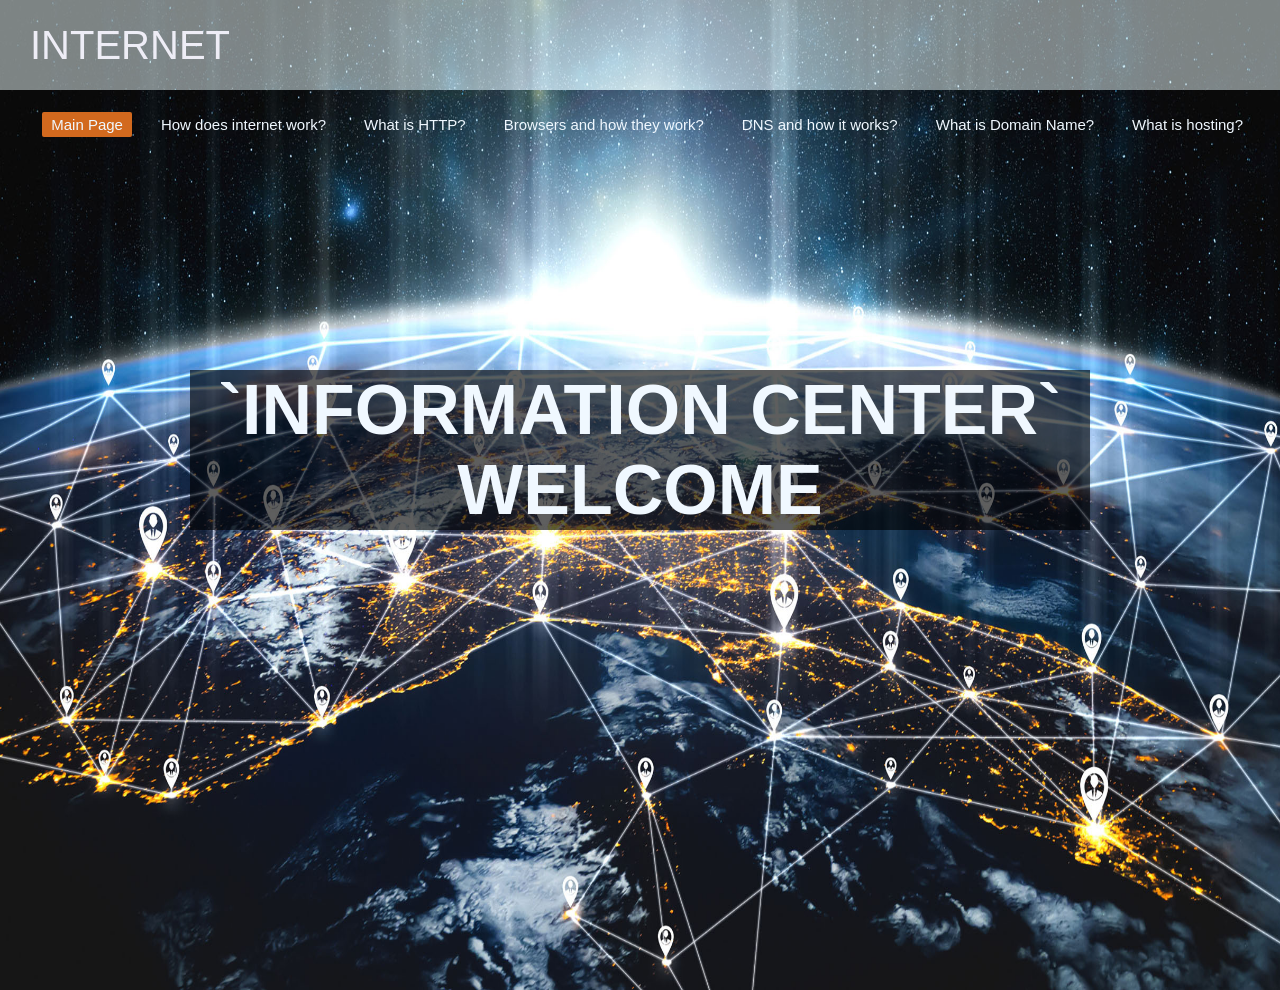
<file: web sitesi 1/index.html>
<!DOCTYPE html>
<html lang="en">
<head>
    <meta charset="UTF-8">
    <meta name="viewport" content="width=device-width, initial-scale=1.0">
    <meta http-equiv="X-UA-Compatible" content="IE=edge">
    <title>web sitesi 1</title>
    <link rel="stylesheet" href="style.css">
</head>
<body>
    <div class="container">
        <div class="navbar">
            <div class="internet">
                <a href="#">INTERNET</a>
            </div>
            <ul>
                <li><a href="file:///C:/Users/aydin/OneDrive/Masa%C3%BCst%C3%BC/web%20sitesi%201/index.html" class="active">Main Page</a></li>
                <li><a href="index2.html" >How does internet work?</a></li>
                <li><a href="index6.html">What is HTTP?</a></li>
                <li><a href="index3.html">Browsers and how they work?</a></li>
                <li><a href="index1.html">DNS and how it works?</a></li>
                <li><a href="index4.html">What is Domain Name?</a></li>
                <li><a href="index5.html">What is hosting?</a></li>
            </ul>
        </div>
        <div class="center"> 
            <h1>`INFORMATION CENTER`</h1>
            <h1>WELCOME</h1>
        </div>
        <div class="container">
         


    
</body>
</html>
</file>
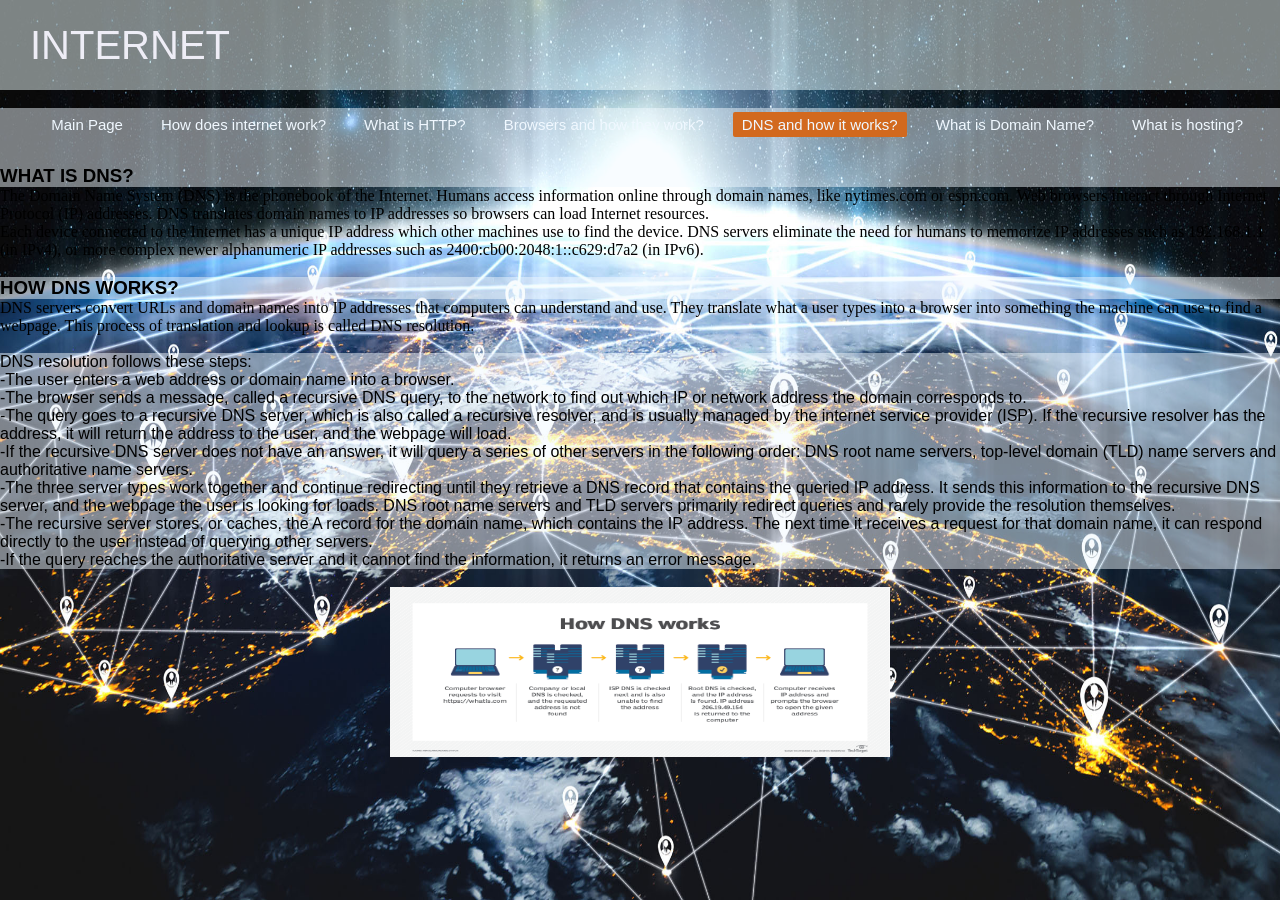
<file: web sitesi 1/index1.html>
<!DOCTYPE html>
<html lang="en">
<head>
    <meta charset="UTF-8">
    <meta http-equiv="X-UA-Compatible" content="IE=edge">
    <meta name="viewport" content="width=device-width, initial-scale=1.0">
    <title>kubra aydin</title>
    <link rel="stylesheet" href="style.css">
</head>
<body>
    <div class="container">
        <div class="navbar">
            <div class="internet">
                <a href="#">INTERNET</a>
            </div>
            <ul>
                <li><a href="file:///C:/Users/aydin/OneDrive/Masa%C3%BCst%C3%BC/web%20sitesi%201/index.html">Main Page</a></li>
                <li><a href="index2.html" >How does internet work?</a></li>
                <li><a href="index6.html">What is HTTP?</a></li>
                <li><a href="index3.html">Browsers and how they work?</a></li>
                <li><a href="index1.html" class="active" >DNS and how it works?</a></li>
                <li><a href="index4.html">What is Domain Name?</a></li>
                <li><a href="index5.html">What is hosting?</a></li>
            </ul>
        </div>
        <br>
    
<h3 style="font-family: sans-serif; background-color: rgba(240, 248, 255, 0.482); background-size: 2px;">WHAT IS DNS?</h3>
<P class="paragrafs"> The Domain Name System (DNS) is the phonebook of the Internet. Humans access information online through domain names, 
    like nytimes.com or espn.com. Web browsers interact through Internet Protocol (IP) addresses. DNS translates domain names 
    to IP addresses so browsers can load Internet resources.</P>
<P class="paragrafs"> Each device connected to the Internet has a unique IP address which other machines use to find the device. DNS servers
     eliminate the need for humans to memorize IP addresses such as 192.168.1.1 (in IPv4), or more complex newer alphanumeric 
     IP addresses such as 2400:cb00:2048:1::c629:d7a2 (in IPv6).</P>
     <br>
     <h3 style="font-family: sans-serif; background-color: rgba(240, 248, 255, 0.482); background-size: 2px;">HOW DNS WORKS?</h3>
     <P class="paragrafs">DNS servers convert URLs and domain names into IP addresses that computers can understand and use. They translate 
        what a user types into a browser into something the machine can use to find a webpage. This process of translation and lookup is
         called DNS resolution.</P>
         <br>

         <p style="font-family: sans-serif; background-color: rgba(240, 248, 255, 0.482); background-size: 2px;">DNS resolution follows these steps:</p>
         <ol style="font-family: sans-serif; background-color: rgba(240, 248, 255, 0.482); background-size: 2px;">
            <li>-The user enters a web address or domain name into a browser. </li>
            <li>-The browser sends a message, called a recursive DNS query, to the network to find out which IP or network address the domain corresponds to. </li>
            <li>-The query goes to a recursive DNS server, which is also called a recursive resolver, and is usually managed by the internet service provider (ISP).
            If the recursive resolver has the address, it will return the address to the user, and the webpage will load.</li>
            <li>-If the recursive DNS server does not have an answer, it will query a series of other servers in the following order: DNS root name servers,
            top-level domain (TLD) name servers and authoritative name servers.</li>
            <li>-The three server types work together and continue redirecting until they retrieve a DNS record that contains the queried IP address. It sends this information to the recursive DNS server, and the webpage the user is looking for loads. DNS root name servers and TLD servers primarily redirect queries and rarely provide the resolution themselves.</li>
            <li>-The recursive server stores, or caches, the A record for the domain name, which contains the IP address. The next time it receives a request for that domain name, it can respond directly to the user instead of querying other servers.</li>
            <li>-If the query reaches the authoritative server and it cannot find the information, it returns an error message.</li>
        </ol>

<br>

        <center>
        <img src="dns.jpg" alt=""
        width="500px"
        height="170px"></center>



</body>
</html>
</file>
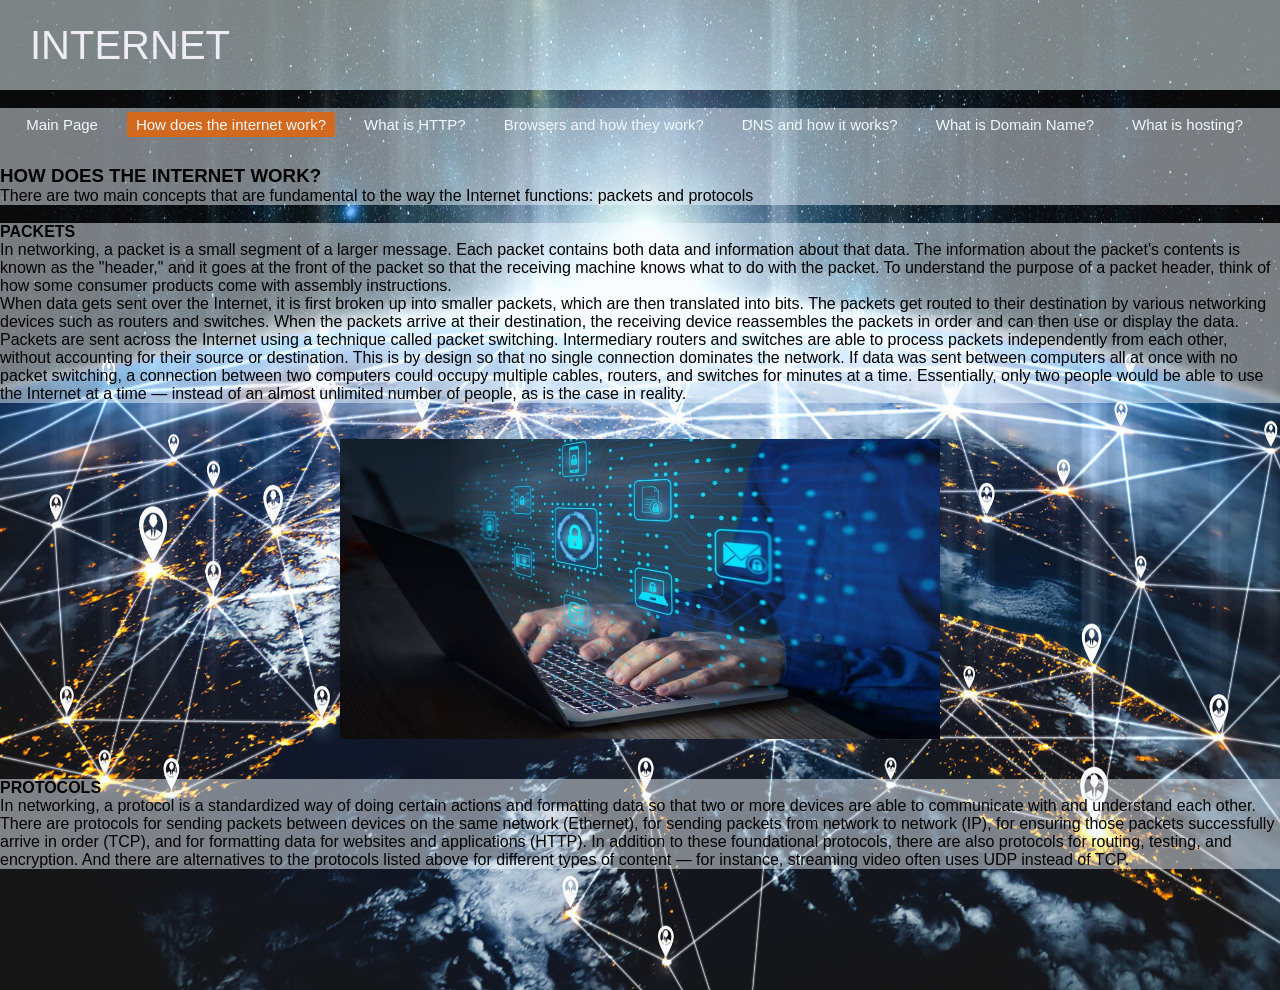
<file: web sitesi 1/index2.html>
<!DOCTYPE html>
<html lang="en">
<head>
    <meta charset="UTF-8">
    <meta http-equiv="X-UA-Compatible" content="IE=edge">
    <meta name="viewport" content="width=device-width, initial-scale=1.0">
    <title>kubra aydin</title>
    <link rel="stylesheet" href="style.css">
</head>
<body>
    <div class="container">
        <div class="navbar">
            <div class="internet">
                <a href="#">INTERNET</a>
            </div>
            <ul>
                <li><a href="file:///C:/Users/aydin/OneDrive/Masa%C3%BCst%C3%BC/web%20sitesi%201/index.html" >Main Page</a></li>
                <li><a href="index2.html" class="active">How does the internet work?</a></li>
                <li><a href="index6.html">What is HTTP?</a></li>
                <li><a href="index3.html">Browsers and how they work?</a></li>
                <li><a href="index1.html">DNS and how it works?</a></li>
                <li><a href="index4.html">What is Domain Name?</a></li>
                <li><a href="index5.html">What is hosting?</a></li>
            </ul>
        </div>
        <div class="container">
            <br>
        
<h3 style="font-family: sans-serif; background-color: rgba(240, 248, 255, 0.482); background-size: 2px;" >HOW DOES THE INTERNET WORK?</h3>
<p style="font-family: sans-serif; background-color: rgba(240, 248, 255, 0.482); background-size: 2px;">There are two main concepts that are fundamental to the way the Internet functions: packets and protocols</p>
<br>
<h4 style="font-family: sans-serif; background-color: rgba(240, 248, 255, 0.482); background-size: 2px;">PACKETS</h4>
<P style="font-family: sans-serif; background-color: rgba(240, 248, 255, 0.482); background-size: 2px;">In networking, a packet is a small segment of a larger message. Each packet contains both data and information about that data.
     The information about the packet's contents is known as the "header," and it goes at the front of the packet so that the receiving 
     machine knows what to do with the packet. To understand the purpose of a packet header, think of how some consumer products come 
     with assembly instructions.</P>
     <p style="font-family: sans-serif;background-color: rgba(240, 248, 255, 0.482); background-size: 2px;">When data gets sent over the Internet, it is first broken up into smaller packets, which are then translated into bits. The packets
         get routed to their destination by various networking devices such as routers and switches. When the packets arrive at their destination,
          the receiving device reassembles the packets in order and can then use or display the data.</p>
          <p style="font-family: sans-serif; background-color: rgba(240, 248, 255, 0.482); background-size: 2px;">Packets are sent across the Internet using a technique called packet switching. Intermediary routers and switches are able to process
             packets independently from each other, without accounting for their source or destination. This is by design so that no single 
             connection dominates the network. If data was sent between computers all at once with no packet switching, a connection between 
             two computers could occupy multiple cables, routers, and switches for minutes at a time. Essentially, only two people would be able to
              use the Internet at a time — instead of an almost unlimited number of people, as is the case in reality.</p>
         <br>
         <br>
         
<center>
<img src="internet.jpg" alt=""
width="600px"
height="300px" >

</center>
<br><br>
<h4 style="font-family: sans-serif;background-color: rgba(240, 248, 255, 0.482); background-size: 2px;">PROTOCOLS</h4>
<P style="font-family: sans-serif;background-color: rgba(240, 248, 255, 0.482); background-size: 2px;">In networking, a protocol is a standardized way of doing certain actions and formatting data so that two or more devices
are able to communicate with and understand each other.</P>
 <P style="font-family: sans-serif; background-color: rgba(240, 248, 255, 0.482); background-size: 2px;">There are protocols for sending packets between devices on the same network (Ethernet), for sending packets from network to network (IP),
for ensuring those packets successfully arrive in order (TCP), and for formatting data for websites and applications (HTTP). In addition  to these foundational protocols, there are also protocols for routing, testing, and encryption. And there are alternatives to the protocols
listed above for different types of content — for instance, streaming video often uses UDP instead of TCP.</P>

</body>
</html>
</file>
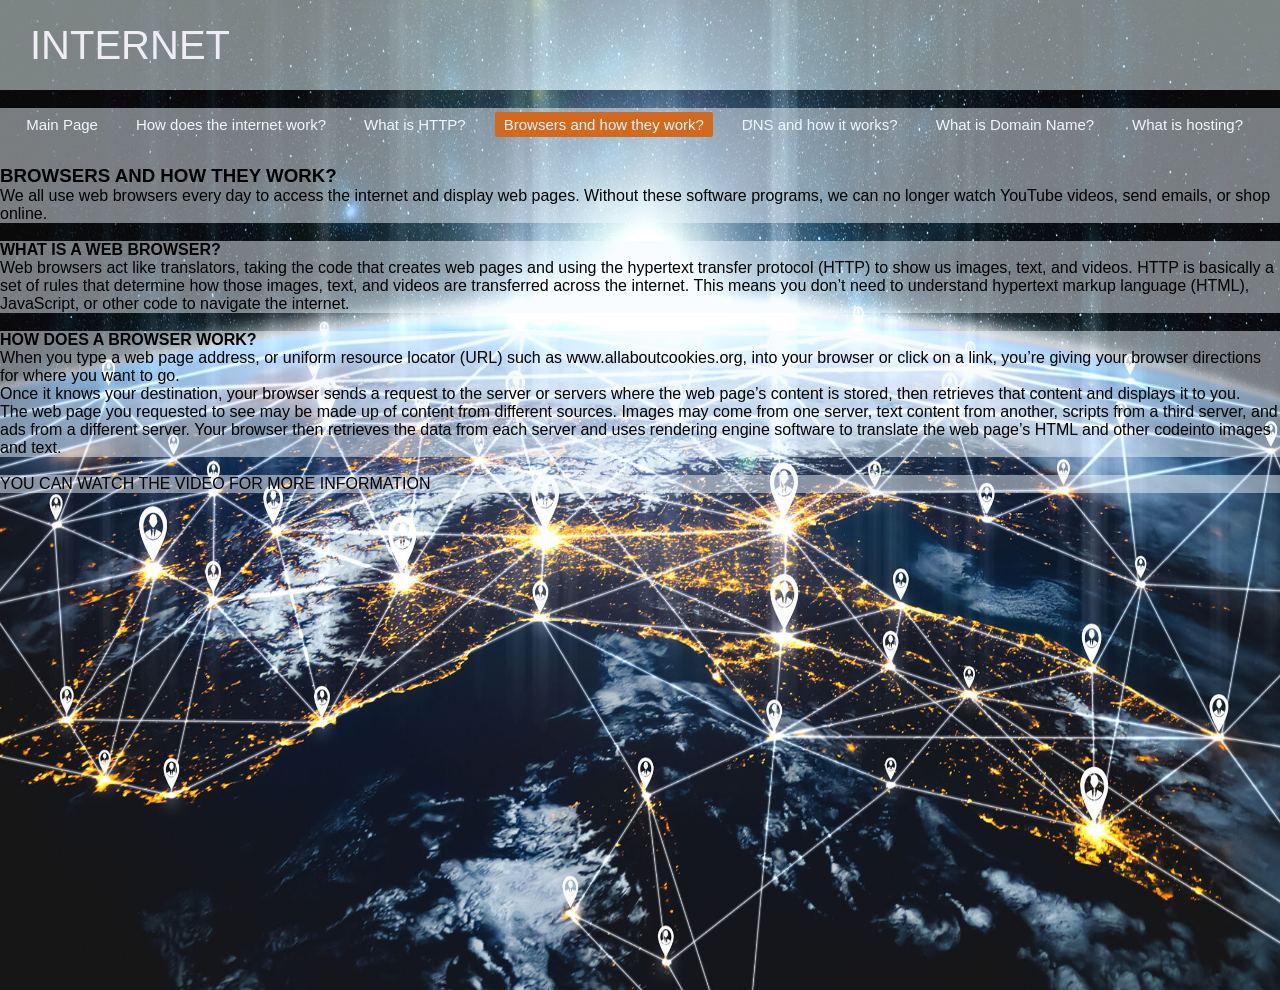
<file: web sitesi 1/index3.html>
<!DOCTYPE html>
<html lang="en">
<head>
    <meta charset="UTF-8">
    <meta http-equiv="X-UA-Compatible" content="IE=edge">
    <meta name="viewport" content="width=device-width, initial-scale=1.0">
    <title>kubra aydin</title>
    <link rel="stylesheet" href="style.css">
</head>
<body>
    <div class="container">
        <div class="navbar">
            <div class="internet">
                <a href="#">INTERNET</a>
            </div>
            <ul>
                <li><a href="file:///C:/Users/aydin/OneDrive/Masa%C3%BCst%C3%BC/web%20sitesi%201/index.html" >Main Page</a></li>
                <li><a href="index2.html">How does the internet work?</a></li>
                <li><a href="index6.html">What is HTTP?</a></li>
                <li><a href="index3.html" class="active">Browsers and how they work?</a></li>
                <li><a href="index1.html">DNS and how it works?</a></li>
                <li><a href="index4.html">What is Domain Name?</a></li>
                <li><a href="index5.html">What is hosting?</a></li>
            </ul>
        </div>
        <div class="container">
            <br>

<h3 style="font-family: sans-serif; background-color: rgba(240, 248, 255, 0.482); background-size: 2px;"
>BROWSERS AND HOW THEY WORK?</h3>
<P style="font-family: sans-serif; background-color: rgba(240, 248, 255, 0.482); background-size: 2px;">
We all use web browsers every day to access the internet and display web pages. Without these software 
programs, we can no longer watch YouTube videos, send emails, or shop online.</P>
 <br>
<h4 style="font-family: sans-serif; background-color: rgba(240, 248, 255, 0.482); background-size: 2px;">WHAT IS A WEB BROWSER?</h4>
<p style="font-family: sans-serif; background-color: rgba(240, 248, 255, 0.482); background-size: 2px;">
 Web browsers act like translators, taking the code that creates web pages and using the hypertext transfer 
protocol (HTTP) to show us images, text, and videos. HTTP is basically a set of rules that determine how those images,
text, and videos are transferred across the internet. 
This means you don’t need to understand hypertext markup language (HTML), JavaScript, or other code to navigate the internet. </p>
<br>
<h4 style="font-family: sans-serif; background-color: rgba(240, 248, 255, 0.482); background-size: 2px;">HOW DOES A BROWSER WORK?</h4>
<P style="font-family: sans-serif; background-color: rgba(240, 248, 255, 0.482); background-size: 2px;">
When you type a web page address, or uniform resource locator (URL) such as www.allaboutcookies.org, 
into your browser or click on a link, you’re giving your browser directions for where you want to go.</P>
<P style="font-family: sans-serif; background-color: rgba(240, 248, 255, 0.482); background-size: 2px;">
Once it knows your destination, your browser sends a request to the server or servers where the web page’s content is stored,
then retrieves that content and displays it to you.</P>
<P style="font-family: sans-serif; background-color: rgba(240, 248, 255, 0.482); background-size: 2px;">
The web page you requested to see may be made up of content from different sources. Images may come from one server,
text content from another, scripts from a third server, and ads from a different server. Your browser then retrieves the data from each server and uses rendering 
engine software to translate the web page’s HTML and other codeinto images and text.</P>
<br>

<p style="font-family: sans-serif; background-color: rgba(240, 248, 255, 0.482); background-size: 2px;">YOU CAN WATCH THE VIDEO FOR MORE INFORMATION</p>
     
<br>

<iframe width="560" height="315" src="https://www.youtube.com/embed/QzohDuGk4mM" title="YouTube video player" frameborder="0" allow="accelerometer; autoplay; clipboard-write; encrypted-media; gyroscope; picture-in-picture; web-share" allowfullscreen></iframe>

</body>
</html>
</file>
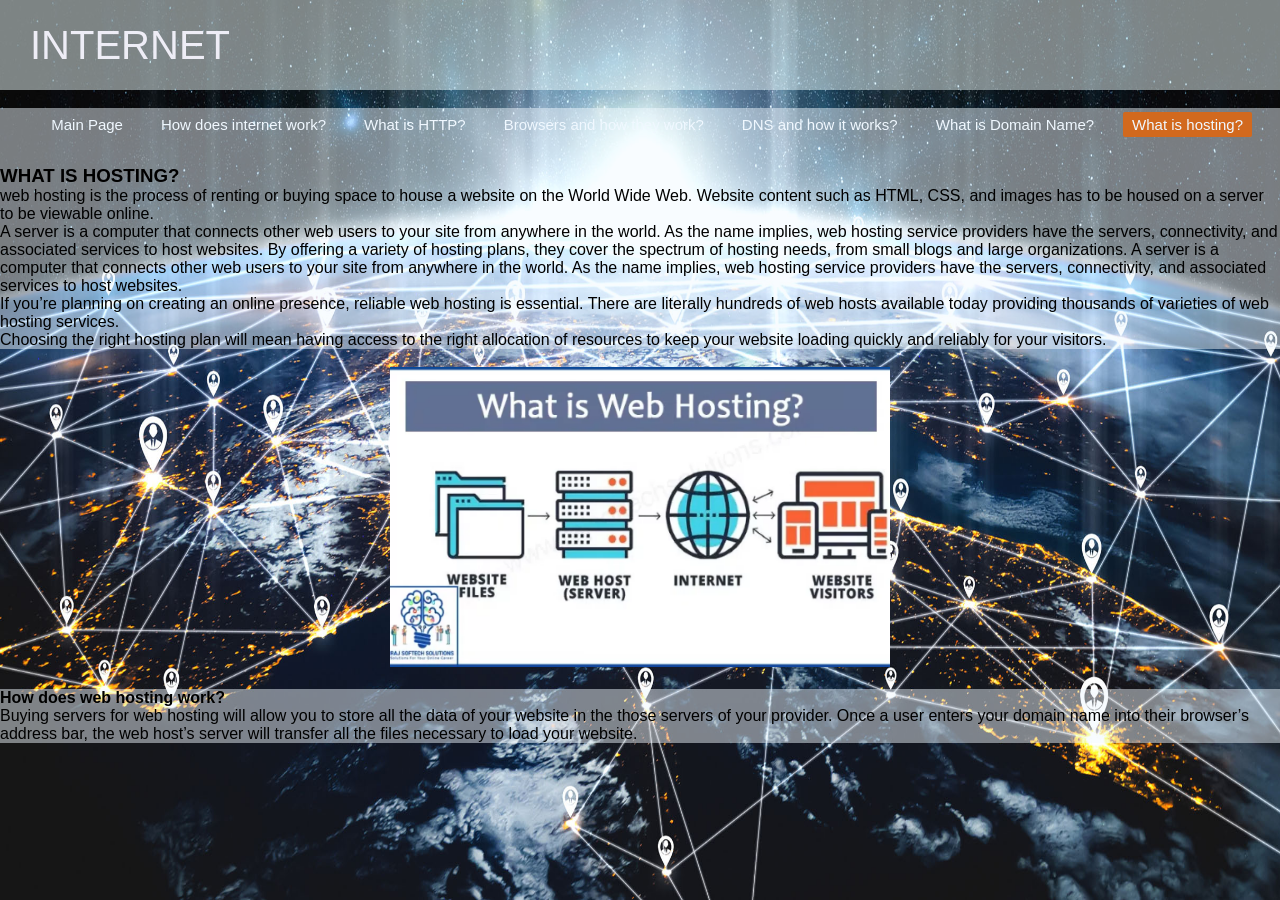
<file: web sitesi 1/index5.html>
<!DOCTYPE html>
<html lang="en">
<head>
    <meta charset="UTF-8">
    <meta http-equiv="X-UA-Compatible" content="IE=edge">
    <meta name="viewport" content="width=device-width, initial-scale=1.0">
    <title>kubra aydin</title>
    <link rel="stylesheet" href="style.css">
</head>
<body>

    
    <div class="container">
        <div class="navbar">
            <div class="internet">
                <a href="#">INTERNET</a>
            </div>
            <ul>
                <li><a href="file:///C:/Users/aydin/OneDrive/Masa%C3%BCst%C3%BC/web%20sitesi%201/index.html">Main Page</a></li>
                <li><a href="index2.html" >How does internet work?</a></li>
                <li><a href="index6.html">What is HTTP?</a></li>
                <li><a href="index3.html">Browsers and how they work?</a></li>
                <li><a href="index1.html" >DNS and how it works?</a></li>
                <li><a href="index4.html" >What is Domain Name?</a></li>
                <li><a href="index5.html" class="active">What is hosting?</a></li>
            </ul>
        </div>
        <br> 
        <h3 style="font-family: sans-serif; background-color: rgba(240, 248, 255, 0.482); background-size: 2px;">WHAT IS HOSTING?</h3>
        <p style="font-family: sans-serif; background-color: rgba(240, 248, 255, 0.482); background-size: 2px;">web hosting is the process of renting or buying space to house a website on the World Wide Web. Website content such as HTML,
             CSS, and images has to be housed on a server to be viewable online.
            <br>
            A server is a computer that connects other web users to your site from anywhere in the world. As the name implies, web hosting 
            service providers have the servers, connectivity, and associated services to host websites. By offering a variety of hosting plans,
             they cover the spectrum of hosting needs, from small blogs and large organizations.
             A server is a computer that connects other web users to your site from anywhere in the world. As the name implies, web hosting service providers have the servers, connectivity, and associated services to host websites.
            <br>
            If you’re planning on creating an online presence, reliable web hosting is essential. There are literally hundreds of web hosts available today providing thousands of varieties of web hosting services.
            <br>
            Choosing the right hosting plan will mean having access to the right allocation of resources to keep your website loading quickly and reliably for your visitors. 
            <br>
            </p>
<br>
            <center> 
                <img src="wh.jpg" alt=""
                width="500px"
                height="300px">
            </center>
            <br>
            <h4 style="font-family: sans-serif; background-color: rgba(240, 248, 255, 0.482); background-size: 2px;">How does web hosting work?</h4>
            <p style="font-family: sans-serif; background-color: rgba(240, 248, 255, 0.482); background-size: 2px;">  Buying servers for web hosting will allow you to store all the data of your website in the those servers of your provider.
                Once a user enters your domain name into their browser’s address bar, the web host’s server will transfer all the files necessary to load your website.
<br>



            </p>
    
</body>
</html>
</file>
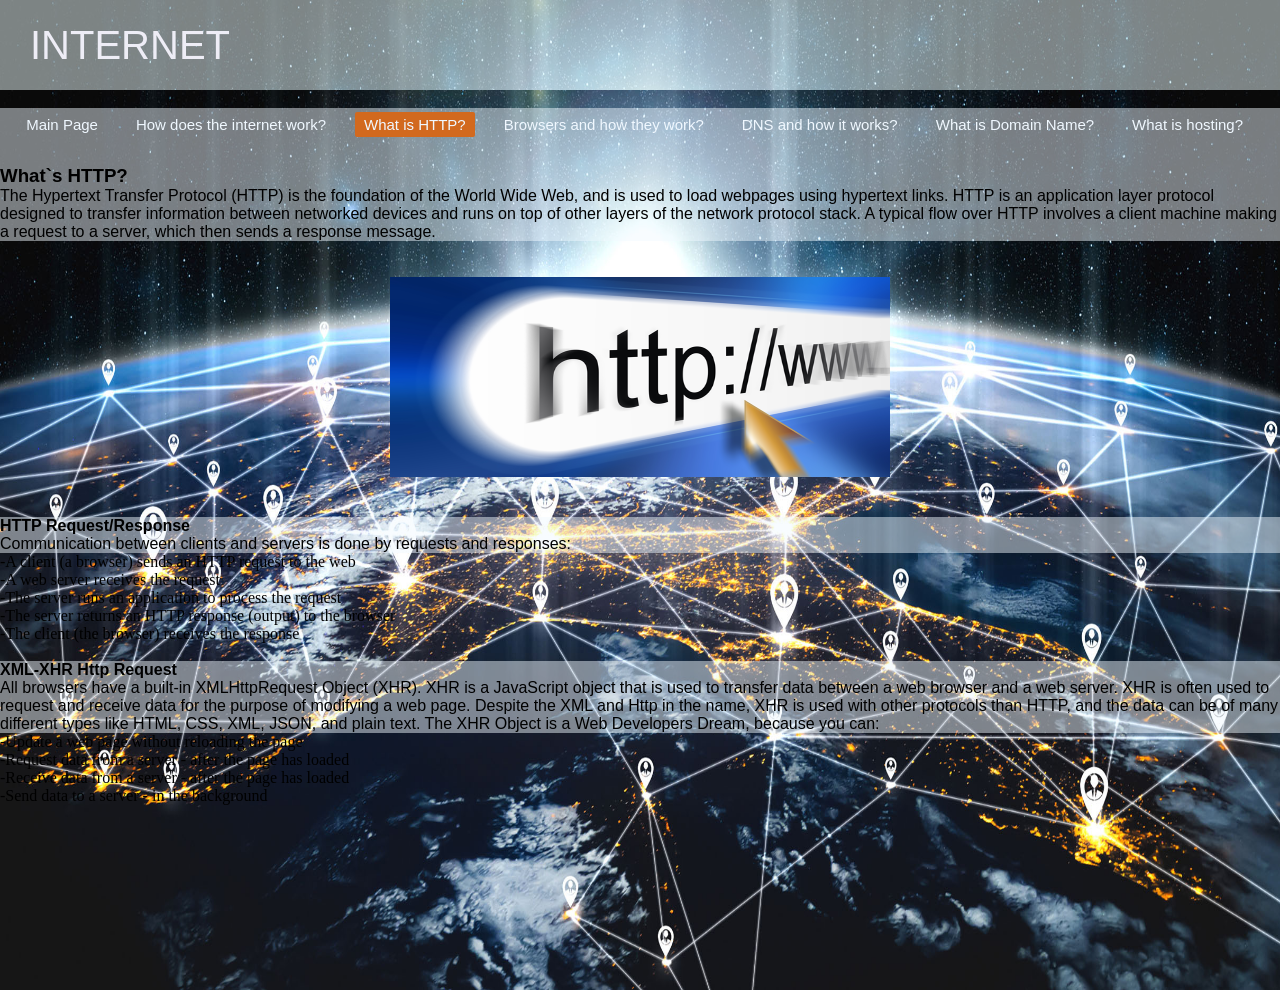
<file: web sitesi 1/index6.html>
<!DOCTYPE html>
<html lang="en">
<head>
    <meta charset="UTF-8">
    <meta http-equiv="X-UA-Compatible" content="IE=edge">
    <meta name="viewport" content="width=device-width, initial-scale=1.0">
    <title>kubra aydin</title>
    <link rel="stylesheet" href="style.css">
</head>
<body>
    <div class="container">
        <div class="navbar">
            <div class="internet">
                <a href="#">INTERNET</a>
            </div>
            <ul>
                <li><a href="file:///C:/Users/aydin/OneDrive/Masa%C3%BCst%C3%BC/web%20sitesi%201/index.html" >Main Page</a></li>
                <li><a href="index2.html">How does the internet work?</a></li>
                <li><a href="index6.html" class="active">What is HTTP?</a></li>
                <li><a href="index3.html">Browsers and how they work?</a></li>
                <li><a href="index1.html">DNS and how it works?</a></li>
                <li><a href="index4.html">What is Domain Name?</a></li>
                <li><a href="index5.html">What is hosting?</a></li>
            </ul>
        </div>
        <div class="container">
            <br>

            <h3 style="font-family: sans-serif; background-color: rgba(240, 248, 255, 0.482); background-size: 2px;">What`s HTTP?</h3>
            <p style="font-family: sans-serif; background-color: rgba(240, 248, 255, 0.482); background-size: 2px;" >The Hypertext Transfer Protocol (HTTP) is the foundation of the World Wide Web, and is used to load 
                webpages using hypertext links. HTTP is an application layer protocol designed to transfer information
                 between networked devices and runs on top of other layers of the network protocol stack. A typical flow 
                 over HTTP involves a client machine making a request to a server, which then sends a response message.</p>
                

<br><br>
<center><img src="http.jpg" alt="" width="500px" height="200px"></center>
<br><br>
<h4 style="font-family: sans-serif; background-color: rgba(240, 248, 255, 0.482); background-size: 2px;" >HTTP Request/Response</h4>
<p style="font-family: sans-serif; background-color: rgba(240, 248, 255, 0.482); background-size: 2px;" >Communication between clients and servers is done by requests and responses:</p>

<ol type="I" class="maddeler">
    <li>-A client (a browser) sends an HTTP request to the web</li>
    <li>-A web server receives the request</li>
    <li>-The server runs an application to process the request</li>
    <li>-The server returns an HTTP response (output) to the browser</li>
    <li>-The client (the browser) receives the response</li>
</ol> <br>
<h4 style="font-family: sans-serif; background-color: rgba(240, 248, 255, 0.482); background-size: 2px;">XML-XHR Http Request</h4> 
<p style="font-family: sans-serif; background-color: rgba(240, 248, 255, 0.482); background-size: 2px;">All browsers have a built-in XMLHttpRequest Object (XHR).

    XHR is a JavaScript object that is used to transfer data between a web browser and a web server.
    
    XHR is often used to request and receive data for the purpose of modifying a web page.
    
    Despite the XML and Http in the name, XHR is used with other protocols than HTTP, and the data can be of many different types like HTML, CSS, XML, JSON, and plain text.
    
    The XHR Object is a Web Developers Dream, because you can:</p>
    <ol type="I" class="maddeler">
        <li>-Update a web page without reloading the page</li>
        <li>-Request data from a server - after the page has loaded</li>
        <li>-Receive data from a server - after the page has loaded</li>
        <li>-Send data to a server - in the background</li>
    </ol>









</body>
</html>
</file>
<file: web sitesi 1/style.css>
*{
    margin: 0;
    padding: 0;
}

.container{
    background: url(shutterstock_1926546002-crop-1.jpg);
    height: 100vh;
    background-size: 100% 100%;
 }


 .container .navbar{
    width: 100%;
    height: 90px;
    background-color: rgba(240, 255, 255, 0.497);

}


.navbar .internet{
  display: inline-block;   
  margin-left: 30px;
  margin-top: 5px;
}


.navbar .internet a{
    text-decoration: none;
    font-size: 40px;
font-family: sans-serif;
color: rgb(238, 237, 246);
line-height: 80px;

}



.navbar ul{
    float: right;
    margin-right: 20px;

}



.navbar ul li{
    list-style: none;
    display: inline-block;
    margin: 0 8px;
    line-height: 80px;
}



.navbar ul li a{
    color: aliceblue;
    text-decoration: none;
    font-size: 15px;
    padding: 4px 9px;
    font-family: sans-serif;
}


.navbar ul li a.active,
.navbar ul li a:hover{
    background-color: chocolate;
    border-radius: 2px;
}



.container .center{
   position: absolute; 
   top: 50%;
   left: 50%;
   transform: translate(-50%,-50%);
   font-family: sans-serif;
   user-select: none;
}


.center h1{
    color: aliceblue;
    background-color: rgba(0, 0, 0, 0.629);
    background-size: 2px;
    font-size: 70px;
    font-weight: bold;
    width: 900px;
    text-align: center;
}
</file>
